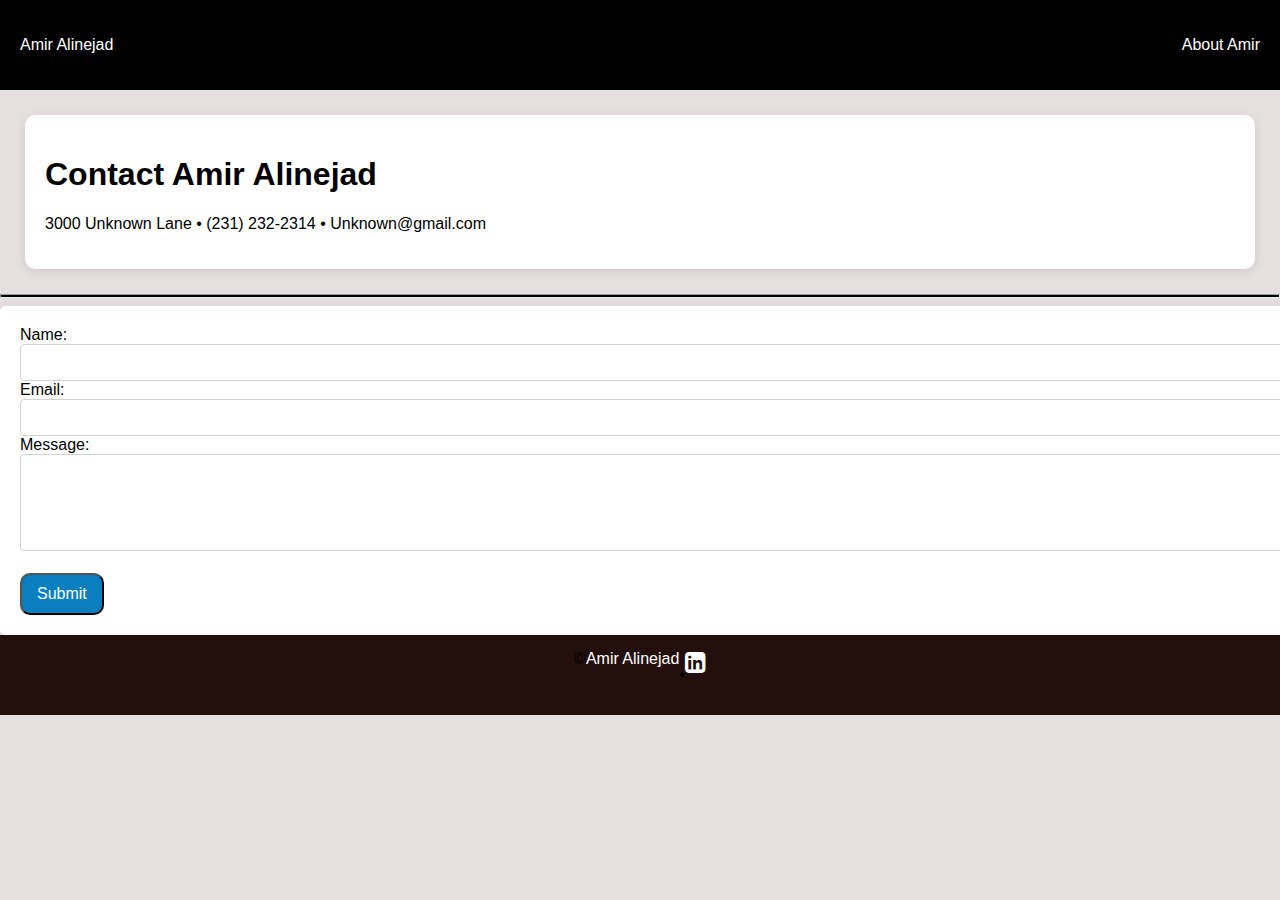
<file: contact.html>
<!DOCTYPE html>
<html lang="en">
  <head>
    <meta charset="UTF-8">
    <meta name="viewport" content="width=device-width, initial-scale=1.0">
    <meta http-equiv="X-UA-Compatible" content="ie=edge">
    <link rel="stylesheet" href="https://cdnjs.cloudflare.com/ajax/libs/font-awesome/4.7.0/css/font-awesome.min.css">
    <link rel="stylesheet" href="style_template.css">
    <title>Contact Amir</title>
  </head>
  <body>
    <nav>
      <p>Amir Alinejad</p>
      <p><a href="index.html">About Amir</a></p>
    </nav>
    <section>
      <h1>Contact Amir Alinejad</h1>
      <p>3000 Unknown Lane &#8226; (231) 232-2314 &#8226; Unknown@gmail.com</p>
    </section>
    <hr>
    <form action="https://formsubmit.co/c7a4f02111840e2f6d3d6fbe3cd4e887" method="POST">

      <input type="hidden" name="_next" value="https://amiralinejad.github.io/thankyou.html">
      <label for="name">Name:</label>
      <input tyoe="text" id="name" name="name" required>
      <label for="email">Email:</label>
      <input tyoe="email" id="email" name="email" required>
      <label for="message">Message:</label>
      <textarea id="message" name="message" rows="5" cols="20"></textarea>
      <br></br>
      <button type="submit">Submit</button>
    </form>
    <footer>
      &copy;
      <a href="contact.html">Amir Alinejad</a> <p style="display: inline;">&#8226;</p>
      <a href="https://www.linkedin.com/in/amiralinejad/" target="_blank" style="text-decoration: none;">
        <i style="font-size:24px" class="fa">&#xf08c;</i>
      </a>
    </footer>
  </body>
</html>
</file>
<file: style_template.css>
/* General Styles */
body {
    margin: 0;
    font-family: 'Arial', sans-serif;
    background-color: #e5e0df;
}

/* Nav Styles */
nav {
    background-color: #000000;
    display: flex;
    justify-content: space-between;
    padding: 20px;
}

nav p, nav a {
    color: #FFFFFF;
    font-size: 16px;
}

nav a {
    text-decoration: none;
}

nav a:hover {
    text-decoration: underline;
}

/* Footer Styles */
footer {
    background-color: #23100c;
    text-align: center;
    padding: 15px;
    display: flex;
    justify-content: center;
}

footer a {
    color: #FFFFFF;
    text-decoration: none;
}

footer a:hover {
    text-decoration: underline;
}

/* Splash Section */
.splash {
    background-color: #53bbf4;
    text-align: center;
   
}

.splash h1 {
    font-family: 'Roboto', sans-serif;
    font-size: 20px;
    font-weight: bold;
}

.splash img {
    border-radius: 75px;
    border: 2px solid white;
}

.splash p {
    font-style: italic;
}

/* Horizontal Rules */
hr {
    height: 2px;
    background-color: #000000;
   
}

/* Sections */
section {
    background-color: #FFFFFF;
    padding: 20px;
    margin: 25px;
    border-radius: 10px;
    box-shadow: 0 2px 10px rgba(0, 0, 0, 0.1);
}

/* Section Headings */
section h2 {
    font-family: 'Roboto', sans-serif;
    color: #097fc0;
    font-size: 16px;
}

/* Paragraph Styles */
section p {
    font-size: 16px;
}

/* link Styles */
section a {
    color: #097fc0;
    text-decoration: none;
}

section a:hover {
    text-decoration: underline;
}

/* List Styles */
ul {
    list-style-type: square;
}

dl {
    display: grid;
    grid-template-columns: auto 1fr;
    gap: 10px;
}
dl dt {
    font-weight: bold;
}
dl dd {
    margin: 5px;
}

/* Project Section */
.three-col {
    display: grid;
    gap: 20px;
    grid-template-columns: repeat(3, 1fr);   
}

.card {
    text-align: center;
    background-color: #FFFFFF;
    padding: 20px;
    border-radius: 5px;
    box-shadow: 0 2px 5px rgba(0, 0, 0, 0.1);
}

.card img {
    width: 100%;
    height: auto;
    border-radius: 10px;
}

.card h3 {
    color: #097fc0;
    font-size: 16px;
}

/* Contact Page Styles */
.one-col {
    display: flex;
    flex-direction: column;
    align-items: center;
}

form {
    background-color: white;
    padding: 20px;
    border-radius: 5px;
    box-shadow: 0 2px 10px rgba(0, 0, 0, 0.1);
    width: 100%;
}

form input, form textarea {
    width: 100%;
    padding: 10px;
    border-radius: 4px;
    border: 1px solid #D3D3D3;
}

form input:focus, form textarea:focus {
    border-color: #097fc0;
}

form button {
    background-color: #097fc0;
    color: white;
    padding: 10px 15px;
    font-size: 16px;
    border-radius: 10px;
}

form button:hover {
    background-color: #097fc0;
}
</file>
